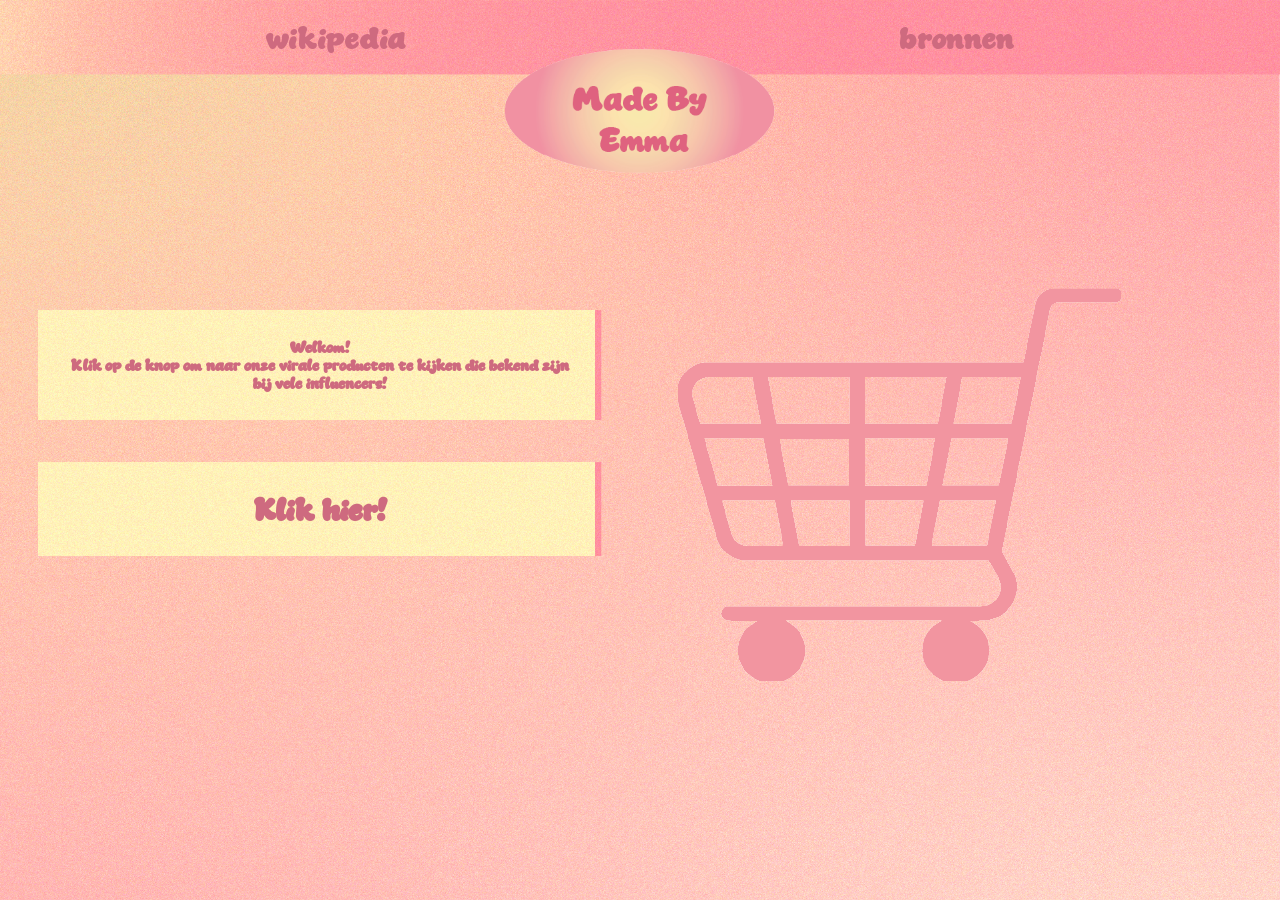
<file: index.html>
<!DOCTYPE html>
<html lang="en">

<head>
    <meta charset="UTF-8">
    <meta name="viewport" content="width=device-width, initial-scale=1.0">
    <title>button</title>
    <link rel="stylesheet" href="./css/style.css">
</head>

<body>
    <header>
        <nav class="navigatie">
            <li><a href="./wikipedia.html">wikipedia</a></li>
            <li><a href="./bronnen.html">bronnen</a></li>
        </nav>
        <section class="logo-wrapper">
            <img src="foto/logo.png" class="logo-image">
        </section>

    </header>
    <main>
        <section class="section_button">
            <article class="article_collumn">
                <article>
                    <h1 class="h1_button">Welkom!<br>Klik op de knop om naar onze virale producten te kijken die bekend
                        zijn bij vele
                        influencers!</h1>
                </article>



                <article>
                    <a href="./kies.html">
                        <h1 class="h1_button">Klik hier!</h1>
                    </a>
                </article>
            </article>
            <article class="article_collumn">
                <img class="img_cart" src="./foto/cart.png" alt="cart">
            </article>
        </section>
    </main>


</body>

</html>
</file>
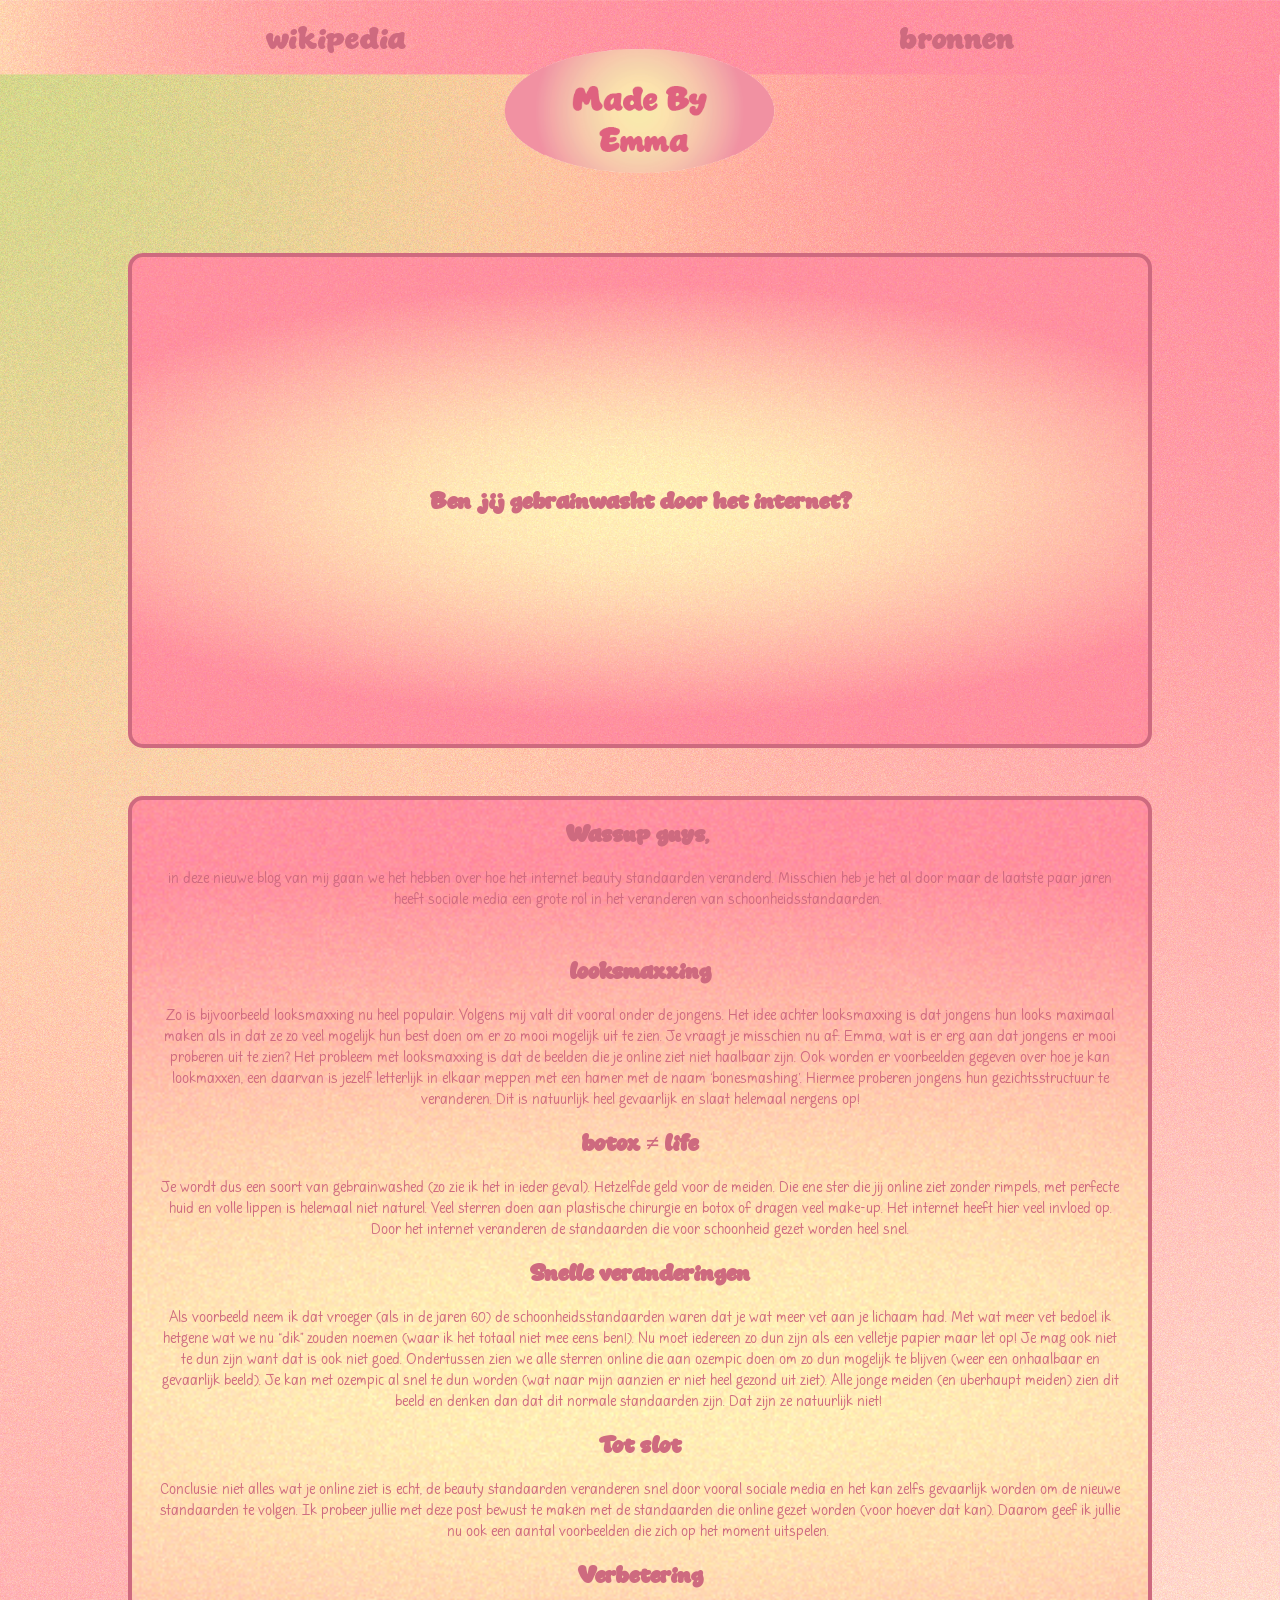
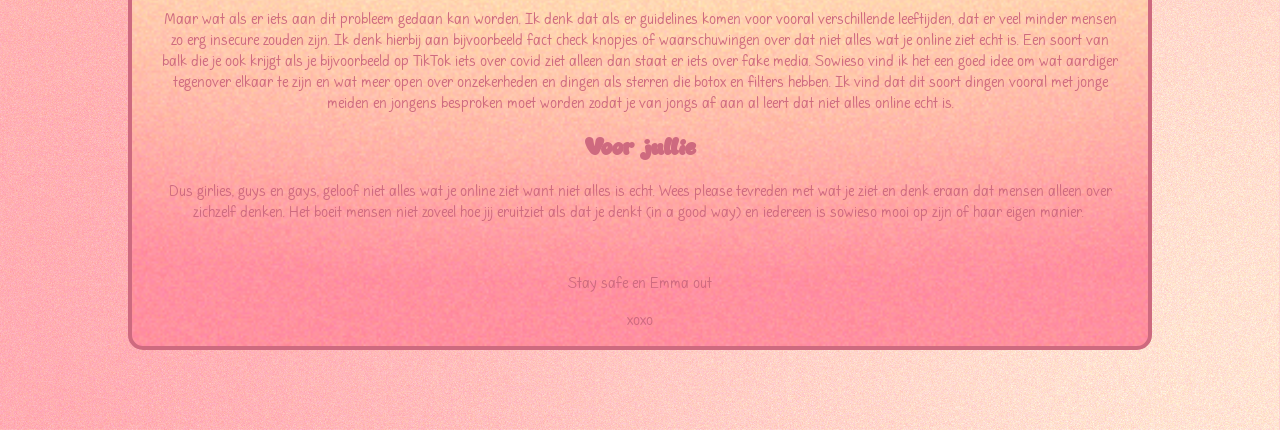
<file: blog.html>
<!DOCTYPE html>
<html lang="en">

<head>
    <meta charset="UTF-8">
    <meta name="viewport" content="width=device-width, initial-scale=1.0">
    <title>blog</title>
    <link rel="stylesheet" href="./css/style.css">
</head>

<body>
    <header>
        <nav class="navigatie">
            <li><a href="./wikipedia.html">wikipedia</a></li>
            <li><a href="./bronnen.html">bronnen</a></li>
        </nav>
        <section class="logo-wrapper">
            <a href="./index.html"><img src="foto/logo.png" class="logo-image"></a>
        </section>

    </header>
    <section class="titelbox slogan">
        <h1>Ben jij gebrainwasht door het internet?</h1>
    </section>
    <main class="titelbox">
        <section>
            <h2>Wassup guys, </h2>
            <p>in deze nieuwe blog van mij gaan we het hebben over hoe het internet beauty standaarden veranderd.
                Misschien
                heb je het al door maar de laatste paar jaren heeft sociale media een grote rol in het veranderen van
                schoonheidsstandaarden. </p>
        </section>
        <h2>looksmaxxing</h2>
        <p>Zo is bijvoorbeeld looksmaxxing nu heel populair. Volgens mij valt dit vooral onder de jongens. Het idee
            achter looksmaxxing is dat jongens hun looks maximaal maken als in dat ze zo veel mogelijk hun best doen om
            er zo mooi mogelijk uit te zien. Je vraagt je misschien nu af: Emma, wat is er erg aan dat jongens er mooi
            proberen uit te zien? Het probleem met looksmaxxing is dat de beelden die je online ziet niet haalbaar zijn.
            Ook worden er voorbeelden gegeven over hoe je kan lookmaxxen, een daarvan is jezelf letterlijk in elkaar
            meppen met een hamer met de naam ‘bonesmashing’. Hiermee proberen jongens hun gezichtsstructuur te
            veranderen. Dit is natuurlijk heel gevaarlijk en slaat helemaal nergens op! </p>

        <h2>botox ≠ life</h2>
        <p>Je wordt dus een soort van gebrainwashed (zo zie ik het in ieder geval). Hetzelfde geld voor de meiden. Die
            ene ster die jij online ziet zonder rimpels, met perfecte huid en volle lippen is helemaal niet naturel.
            Veel sterren doen aan plastische chirurgie en botox of dragen veel make-up. Het internet heeft hier veel
            invloed op. Door het internet veranderen de standaarden die voor schoonheid gezet worden heel snel. </p>

        <h2>Snelle veranderingen</h2>
        <p> Als voorbeeld neem ik dat vroeger (als in de jaren 60) de schoonheidsstandaarden waren dat je wat meer vet
            aan je lichaam had. Met wat meer vet bedoel ik hetgene wat we nu “dik” zouden noemen (waar ik het totaal
            niet mee eens ben!). Nu moet iedereen zo dun zijn als een velletje papier maar let op! Je mag ook niet te
            dun zijn want dat is ook niet goed. Ondertussen zien we alle sterren online die aan ozempic doen om zo dun
            mogelijk te blijven (weer een onhaalbaar en gevaarlijk beeld). Je kan met ozempic al snel te dun worden (wat
            naar mijn aanzien er niet heel gezond uit ziet). Alle jonge meiden (en uberhaupt meiden) zien dit beeld en
            denken dan dat dit normale standaarden zijn. Dat zijn ze natuurlijk niet! </p>

        <h2>Tot slot</h2>
        <p> Conclusie: niet alles wat je online ziet is echt, de beauty standaarden veranderen snel door vooral sociale
            media en het kan zelfs gevaarlijk worden om de nieuwe standaarden te volgen. Ik probeer jullie met deze post
            bewust te maken met de standaarden die online gezet worden (voor hoever dat kan). Daarom geef ik jullie nu
            ook een aantal voorbeelden die zich op het moment uitspelen. </p>

        <h2>Verbetering </h2>
        <p>Maar wat als er iets aan dit probleem gedaan kan worden. Ik denk dat als er guidelines komen voor vooral
            verschillende leeftijden, dat er veel minder mensen zo erg insecure zouden zijn. Ik denk hierbij aan
            bijvoorbeeld fact check knopjes of waarschuwingen over dat niet alles wat je online ziet echt is. Een soort
            van balk die je ook krijgt als je bijvoorbeeld op TikTok iets over covid ziet alleen dan staat er iets over
            fake media. Sowieso vind ik het een goed idee om wat aardiger tegenover elkaar te zijn en wat meer open over
            onzekerheden en dingen als sterren die botox en filters hebben. Ik vind dat dit soort dingen vooral met
            jonge meiden en jongens besproken moet worden zodat je van jongs af aan al leert dat niet alles online echt
            is. </p>

        <h2>Voor jullie</h2>
        <p> Dus girlies, guys en gays, geloof niet alles wat je online ziet want niet alles is echt. Wees please
            tevreden met wat je ziet en denk eraan dat mensen alleen over zichzelf denken. Het boeit mensen niet zoveel
            hoe jij eruitziet als dat je denkt (in a good way) en iedereen is sowieso mooi op zijn of haar eigen
            manier. </p>
         
        <p>Stay safe en Emma out</p>


        <p>xoxo</p>


    </main>


</body>

</html>
</file>
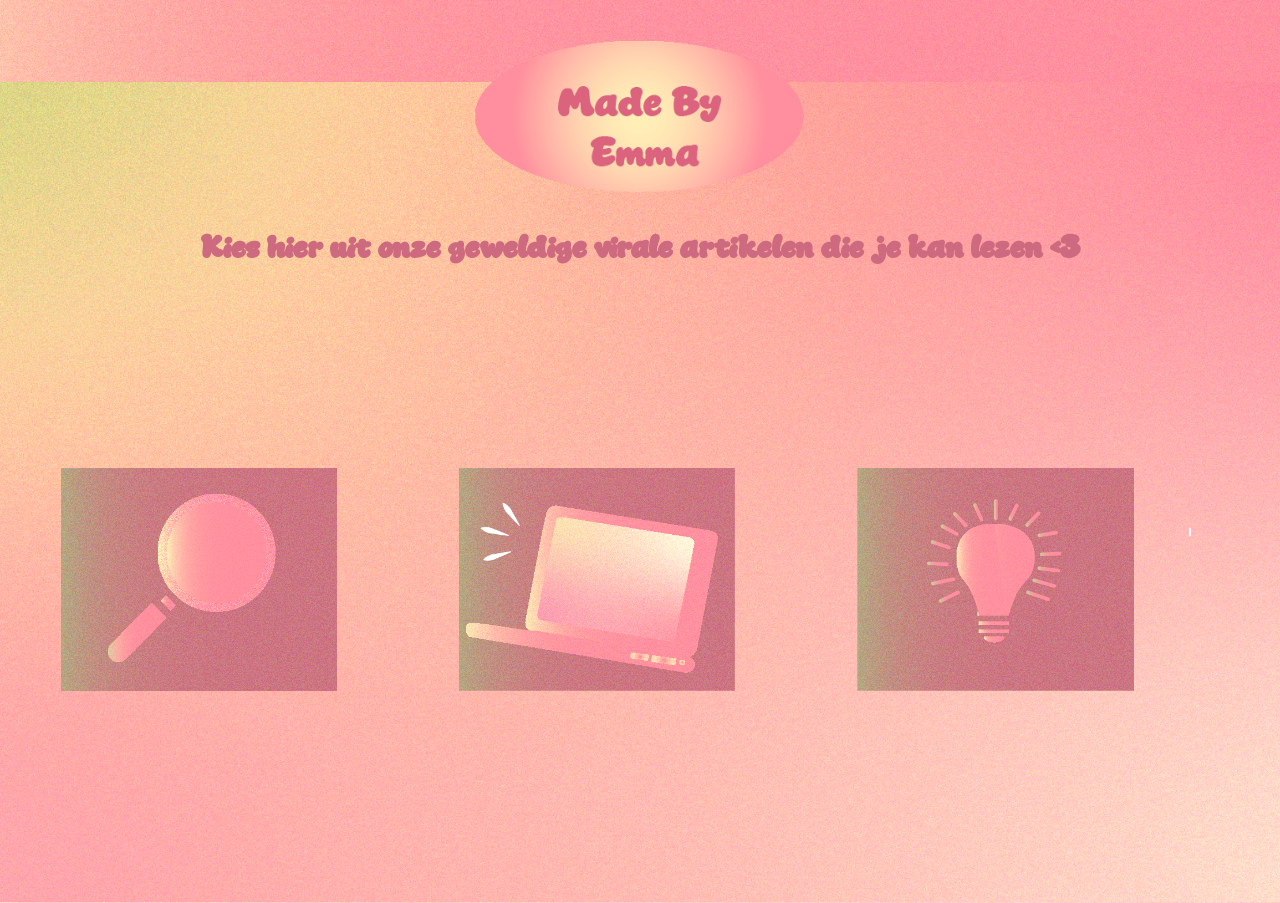
<file: kies.html>
<!DOCTYPE html>
<html lang="en">

<head>
    <meta charset="UTF-8">
    <meta name="viewport" content="width=device-width, initial-scale=1.0">
    <title>kiezen</title>
    <link rel="stylesheet" href="./css/style.css">
</head>

<body class="body_index">
    <h1 class="h1_index">Kies hier uit onze geweldige virale artikelen die je kan lezen &lt;3</h1>
    <ul class="ul_index">
        <li class="li_index"><a href="./wikipedia.html"><img class="img_index" src="foto/wikipedia.png" alt="block">
            </a></li>
        <li class="li_index"><a href="./blog.html"> <img class="img_index" src="foto/blog.png" alt="block"></a></li>
        <li class="li_index"><a href="./bronnen.html"> <img class="img_index" src="foto/bronnen.png" alt="block"></a>
        </li>
    </ul>
</body>

</html>
</file>
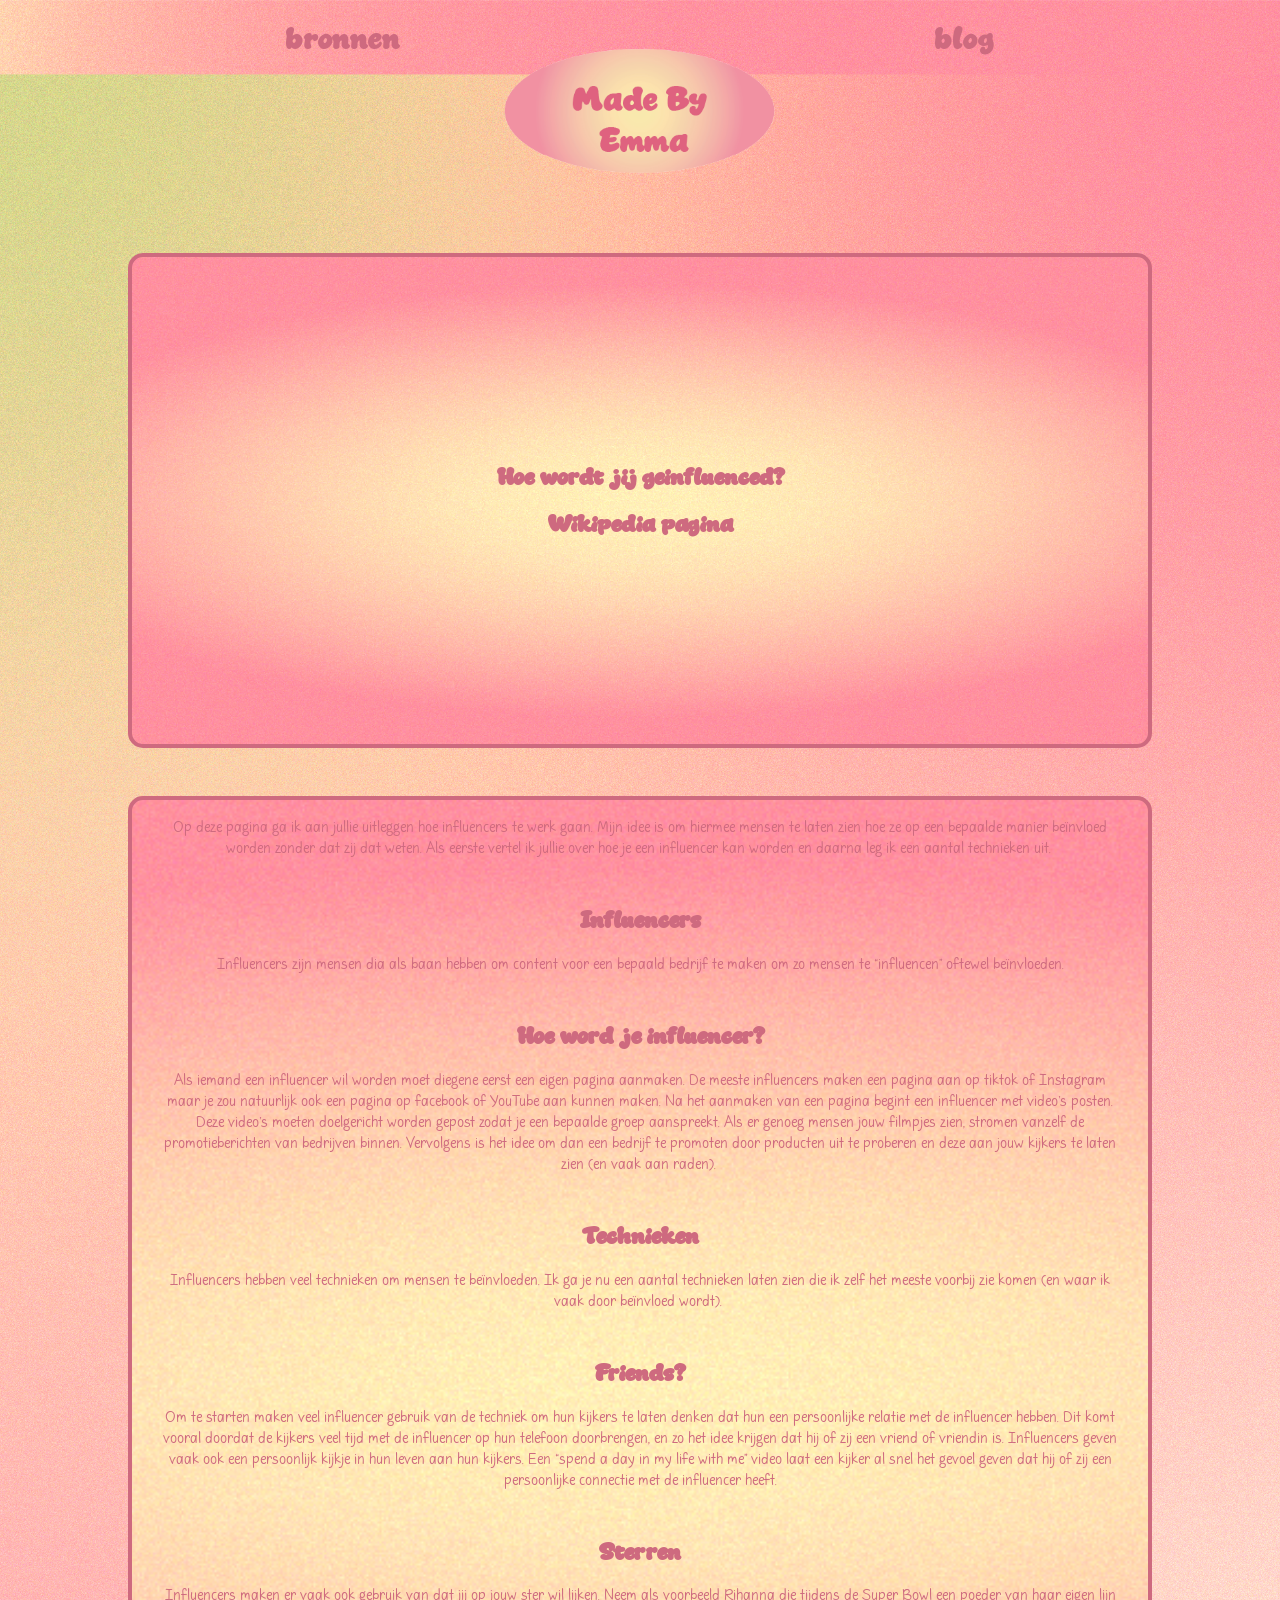
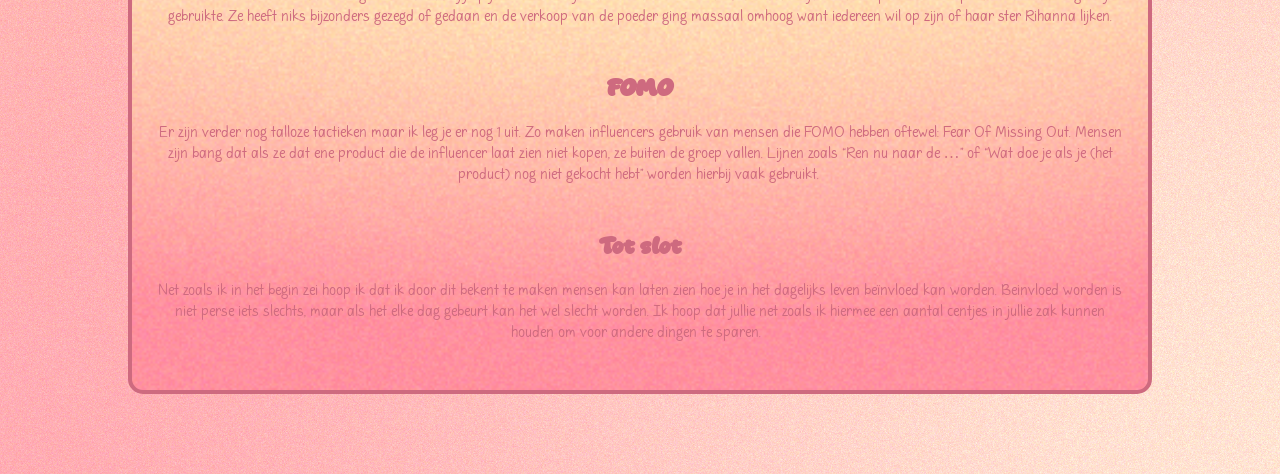
<file: wikipedia.html>
<!DOCTYPE html>
<html lang="en">

<head>
    <meta charset="UTF-8">
    <meta name="viewport" content="width=device-width, initial-scale=1.0">
    <title>wikipedia</title>
    <link rel="stylesheet" href="./css/style.css">
</head>

<body class="body_wikipedia">
    <header>
        <nav class="navigatie">
            <li><a href="./bronnen.html">bronnen</a></li>
            <li><a href="./blog.html">blog</a></li>
        </nav>
        <section class="logo-wrapper">
            <a href="./index.html"><img src="foto/logo.png" class="logo-image"></a>
        </section>

    </header>
    <section class="titelbox slogan">
        <h1>Hoe wordt jij geinfluenced?</h1>
        <h2>Wikipedia pagina</h2>
    </section>

    <main class="titelbox">
        <section>
            <p>Op deze pagina ga ik aan jullie uitleggen hoe influencers te werk gaan. Mijn idee is om hiermee mensen te
                laten zien hoe ze op een bepaalde manier beïnvloed worden zonder dat zij dat weten. Als eerste vertel ik
                jullie over hoe je een influencer kan worden en daarna leg ik een aantal technieken uit. 
            </p>
        </section>
        <section>
            <h2>Influencers</h2>
            <p>Influencers zijn mensen dia als baan hebben om content voor een bepaald bedrijf te maken om zo mensen te
                “influencen” oftewel beïnvloeden.
            </p>
        </section>
        <section>
            <h2>Hoe word je influencer?
            </h2>
            <p>Als iemand een influencer wil worden moet diegene eerst een eigen pagina aanmaken. De meeste influencers
                maken een pagina aan op tiktok of Instagram maar je zou natuurlijk ook een pagina op facebook of YouTube
                aan
                kunnen maken. Na het aanmaken van een pagina begint een influencer met video’s posten. Deze video’s
                moeten
                doelgericht worden gepost zodat je een bepaalde groep aanspreekt. Als er genoeg mensen jouw filmpjes
                zien,
                stromen vanzelf de promotieberichten van bedrijven binnen. Vervolgens is het idee om dan een bedrijf te
                promoten door producten uit te proberen en deze aan jouw kijkers te laten zien (en vaak aan raden). 
            </p>
        </section>
        <section>
            <h2>Technieken</h2>
            <p>Influencers hebben veel technieken om mensen te beïnvloeden. Ik ga je nu een aantal technieken laten zien
                die
                ik zelf het meeste voorbij zie komen (en waar ik vaak door beïnvloed wordt). 
            </p>
        </section>
        <section>
            <h2>Friends?
            </h2>
            <p>Om te starten maken veel influencer gebruik van de techniek om hun kijkers te laten denken dat hun een
                persoonlijke relatie met de influencer hebben. Dit komt vooral doordat de kijkers veel tijd met de
                influencer op hun telefoon doorbrengen, en zo het idee krijgen dat hij of zij een vriend of vriendin is.
                Influencers geven vaak ook een persoonlijk kijkje in hun leven aan hun kijkers. Een “spend a day in my
                life
                with me” video laat een kijker al snel het gevoel geven dat hij of zij een persoonlijke connectie met de
                influencer heeft.
            </p>
        </section>
        <section>
            <h2>Sterren</h2>
            <p>Influencers maken er vaak ook gebruik van dat jij op jouw ster wil lijken. Neem als voorbeeld Rihanna die
                tijdens de Super Bowl een poeder van haar eigen lijn gebruikte. Ze heeft niks bijzonders gezegd of
                gedaan en
                de verkoop van de poeder ging massaal omhoog want iedereen wil op zijn of haar ster Rihanna lijken.
            </p>
        </section>
        <section>
            <h2>FOMO</h2>
            <p>Er zijn verder nog talloze tactieken maar ik leg je er nog 1 uit. Zo maken influencers gebruik van mensen
                die
                FOMO hebben oftewel: Fear Of Missing Out. Mensen zijn bang dat als ze dat ene product die de influencer
                laat
                zien niet kopen, ze buiten de groep vallen. Lijnen zoals “Ren nu naar de …” of “Wat doe je als je (het
                product) nog niet gekocht hebt” worden hierbij vaak gebruikt. 
            </p>
        </section>
        <section>
            <h2>Tot slot
            </h2>
            <p>Net zoals ik in het begin zei hoop ik dat ik door dit bekent te maken mensen kan laten zien hoe je in het
                dagelijks leven beïnvloed kan worden. Beinvloed worden is niet perse iets slechts, maar als het elke dag
                gebeurt kan het wel slecht worden. Ik hoop dat jullie net zoals ik hiermee een aantal centjes in jullie
                zak
                kunnen houden om voor andere dingen te sparen.  
            </p>
        </section>
    </main>
</body>

</html>
</file>
<file: css/style.css>
* {
    box-sizing: border-box;
}

@font-face {
    font-family: heart;
    src: url(../fonts/His\ Heart\ is\ Mine.ttf);
}

@font-face {
    font-family: font1;
    src: url(../font1.otf);
}

@font-face {
    font-family: wasted-vindey;
    src: url(../fonts/Wasted-Vindey.ttf);
    /*dit is voor het font van de p's*/
}

@font-face {
    font-family: cattalague;
    src: url(../fonts/Cattalague.ttf);
}

@font-face {
    font-family: DunkinBerry;
    src: url(../fonts/DunkinBerry-Regular.ttf);
}

html,
body {
    margin: 0;
    padding: 0;
}


BODY {
    background-image: url('../foto/backgorund_4.png');
    background-size: cover;
    background-position: center;
    margin: 0;
    width: 100%;
}

li {
    list-style: none;
}

h1 {
    color: #ce6a7f;
    font-family: 'DunkinBerry', serif;
}

h2 {
    color: #ce6a7f;
    font-family: 'DunkinBerry', serif;
    text-align: center;
}

p {
    color: #ce6a7f;
    font-family: 'heart', serif;
    text-align: center;
}

.navigatie a {
    font-size: xx-large;
}


a {
    color: #ce6a7f;
    font-family: 'DunkinBerry', serif;
    font-size: large;
    text-decoration: none;
}

nav.navigatie {
    display: flex;
    flex-direction: row;
    align-items: center;
    justify-content: space-around;
    padding: 1.5%;
    background-image: url(../foto/balk.png);
    background-size: cover;
    background-position: center;
}

section {
    margin-bottom: 3em;
}

section.logo-wrapper {
    text-align: center;
    display: block;
    position: relative;

}

.logo-image {
    width: 25%;
    margin-top: -4%;
}

.titelbox {
    width: 80%;

    align-content: center;
    padding: 0px 25px;
    margin-left: auto;
    margin-right: auto;
    text-align: center;
    background-image: url(../foto/titelbox_3.png);
    background-repeat: no-repeat;
    background-position: center;
    background-size: cover;
    border: 4px solid rgb(206, 106, 127);
    border-radius: 15px;
}

.titelbox.slogan {
    height: 55vh;
}

main {
    margin-bottom: 5em;
}

section.section_button {
    display: flex;
}



article.article_collumn {
    width: 50%;
    padding: 3%;
}

.h1_button {
    padding: 5%;
    background-image: url(../foto/button_block.png);
    background-size: cover;
    background-repeat: no-repeat;
    background-position: right;
    margin-bottom: 2em;

}


.bronnen_section {
    display: flex;
    justify-content: center;
    align-items: center;
    color: #ce6a7f;
    font-family: 'DunkinBerry', serif;
    text-align: center;
    height: 30vh;
    padding-top: 20vh;
}

ul {
    display: flex;
    list-style: none;
    justify-content: space-around;
    align-items: center;

    height: 60vh;
}

li {
    list-style: none;
}

.container {
    display: flex;
    flex-wrap: wrap;
    flex-direction: row;
    height: 10vh;
    margin-bottom: 10%;
    /* ruimte tussen de vakken */
}

.box {
    text-align: center;
    background-image: url(../foto/bronnen_block2.png);
    background-repeat: no-repeat;
    background-position: center;
    background-size: cover;


    width: 300px;
    height: 150px;
    /* /* border: 2px solid rgb(255, 209, 220); */
    border-radius: 15px;
    padding: 10px;
    /*dit is voor de grootte en de lijn om de boxen*/
}

.body_bronnen {
    background-image: url(../foto/background_bronnen_pagina.png);
    background-repeat: no-repeat;
    background-position: top;
    background-size: cover;
    min-height: 100vh;
    height: 100%;
}

.h1_bronnen {
    display: flex;
    justify-content: center;
    align-items: center;
    color: #ce6a7f;
    font-family: 'DunkinBerry', serif;
    text-align: center;
    height: 30vh;
    padding-top: 20vh;
}

nav {
    display: flex;
    flex-direction: row;
    align-items: center;
    justify-content: space-around;
}

a {
    color: #ce6a7f;
    font-family: 'DunkinBerry', serif;
    font-size: xx-large;
}

h1,
h2 {
    color: #ce6a7f;
    font-family: 'DunkinBerry', serif;
    text-align: center;
}

p {
    color: #ce6a7f;
    font-family: 'heart', serif;
    text-align: center;
}

.img_cart {
    display: flex;
    justify-content: flex-end;

}

a {
    color: #ce6a7f;
    font-family: 'DunkinBerry', serif;
    font-size: xx-large;
}

.body_index {
    background-image: url(../foto/Artboard\ 1.png);
    background-repeat: no-repeat;
    background-position: top;
    background-size: cover;
    height: 98vh;
    margin: 0;
}

.bronnen_section {
    display: flex;
    justify-content: center;
    align-items: center;
    color: #ce6a7f;
    font-family: 'DunkinBerry', serif;
    text-align: center;
    height: 30vh;
    padding-top: 20vh;
}

.ul_index {
    display: flex;
    list-style: none;
    justify-content: space-around;
    align-items: center;

    height: 60vh;
}

.img_index {
    height: 80%;
    width: 80%;
}

.body_bronnen {
    background-image: url(../foto/background_bronnen_pagina.png);
    background-repeat: no-repeat;
    background-position: top;
    background-size: cover;
    min-height: 100vh;
    height: 100%;
}

.h1_index {
    display: flex;
    justify-content: center;
    align-items: center;
    color: #ce6a7f;
    font-family: 'DunkinBerry', serif;
    text-align: center;
    height: 30vh;
    padding-top: 20vh;
}
</file>
